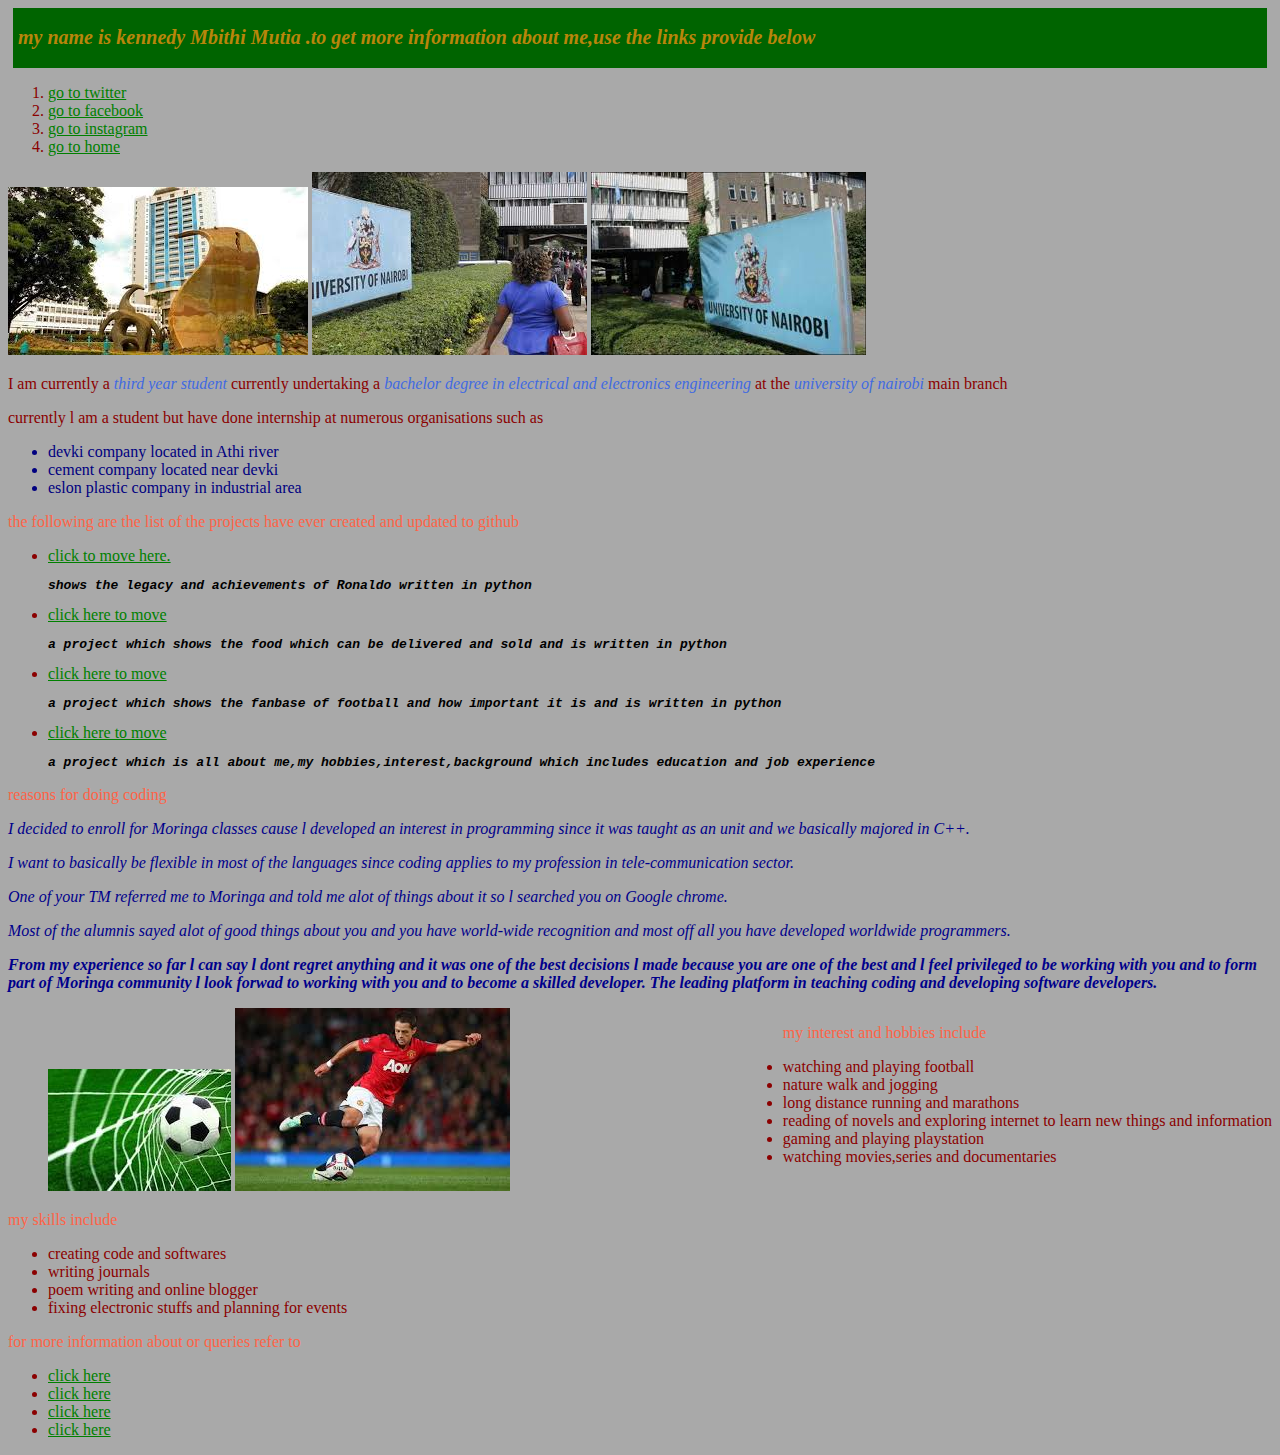
<file: index.html>
<!DOCTYPE html>
<html>
    <head>
        <link href="css/style.css"  rel="stylesheet"  type="text/css">
        <title>welcome to my webpage.My name is Kennedy Mbithi Mutia and this is all you need to know about me</title>







    </head>
    <body>
        <div class="heal">
        <h1>my name is kennedy Mbithi Mutia .to get more information about me,use the links provide below</h1>
        </div>
        <nav>
            <ol>
                <li><a href="#twitter">go to twitter</a></li>
                <li><a href="#facebook">go to facebook</a></li>
                <li><a href="#instagram">go to instagram</a></li>
                <li><a href="#home">go to home</a></li>



            </ol>



        </nav>
        <img src="images/fountain.jpeg" alt="the fountain of knowledge which means brilliance">
        <img src="images/index.jpeg" alt="the school of engineering">
        <img src="images/nairobi.jpeg" alt="the pathway to rniversity">
        <p>I am currently a <span class="third"> third year student </span>currently undertaking a <span class="bachelor"> bachelor degree in electrical and electronics engineering</span> at the <span class="university"> university of nairobi </span>main branch</p>
        <p>currently l am a student but have done internship at numerous organisations such as </p>
        <ul>
            <div class="devki">
            <li>devki company located in Athi river</li>
            <li>cement company located near devki</li>

            <li>eslon plastic company in industrial area</li>
            </div>



        </ul>
        <p class="projects">the following are the list of the projects have ever created and updated to github</p>
        <ul>
            <li><a href="https://github.com/Kennedy128/kelly">click to move here.</a></li>
            <p class="ronaldo">shows the legacy and achievements of Ronaldo written in python</p>

            <li><a href="https://github.com/Kennedy128/food">click here to move</a></li>
            <p class="food">a project which shows the food which can be delivered and sold and is written in python</p>
            <li><a href="https://github.com/Kennedy128/football/tree/master">click here to move</a></li>
            <p class="fan">a project which shows the fanbase of football and how important it is and is written in python</p>
            <li><a href="https://github.com/Kennedy128/portfolio">click here to move</a></li>
            <p class="hobbies">a project which is all about me,my hobbies,interest,background which includes education and job experience</p>


        </ul>
        <p class="coding">reasons for doing coding</p>
        <div class="football"
        
        
        <p>I decided to enroll for Moringa classes cause l developed an interest in programming since it was taught as an unit and we basically majored in C++. </p>
        <p>I want to basically be flexible in most of the languages since coding applies to my profession in tele-communication sector.</p>
        <p>One of your TM  referred me to Moringa and told me alot of things about it so l searched you on Google chrome.</p>
        <p>Most of the alumnis sayed alot of good things about you and you have world-wide recognition and most off all you have developed worldwide programmers.</p>
        <strong> From my experience so far l can say l dont regret anything and it was one of the best decisions l made because you are one of the best and l feel privileged to be working with you and to form part of Moringa community</strong>
        <strong> l look forwad to working with you and to become a skilled developer.</strong>
        <strong>The leading platform in teaching coding and developing software developers.</strong>
        </div>

        
        <ul>
            
            <img src="images/footy.jpeg" alt="my favourite sport">
            <img src="images/chicharito.jpeg" alt="ball dribbling">
            
            <div class="walk">
                <p class="interest">my interest and hobbies include</p>

            <li>watching and playing football</li>
            
            <li>nature walk and jogging</li>
            <li>long distance running and marathons</li>
            <li>reading of novels and exploring internet to learn new things and information</li>
            <li>gaming and playing playstation</li>
            <li>watching movies,series and documentaries</li>
            </div>


            
    
            


        </ul>
        <p class="skills">my skills include</p>
        <ul>
            <li>creating code and softwares</li>
            <li>writing journals</li>
            <li>poem writing and online blogger</li>
            <li>fixing electronic stuffs and planning for events</li>


        </ul>
        <p class="queries"> for more information about or queries refer to</p>
        <ul>
            <li><a href="#kennedy12@gmail.com">click here</a></li>
            <li><a href="#kennedy128@gmail.com">click here</a></li>
            <li><a href="#kennyboy@gmail.com">click here</a></li>
            <li><a href="#kennedymutia@gmail.com">click here</a></li>



        </ul>

        

        
        
        
        
        
    </body>
    










</html>
</file>
<file: css/style.css>
body{

    color: darkred;
    background-color: darkgray;
}
.football{
    color: darkblue;
    font-size: medium;
    font-style: italic;
}
.heal{
    color: darkgoldenrod;
    background-color: darkgreen;
    margin-top: 5px;
    margin-bottom: 5px;
    margin-left: 5px;
    margin-right: 5px;
    border-top:6px solid red;
    border-bottom: 6px solid red;
    border-left: 6px solid red;
    border-right: 6px solid red;
    padding: 5px;
    border: darkmagenta;
    font-size: x-small;
    font-style: oblique;
    font-family: Georgia, 'Times New Roman', Times, serif;




}
.ronaldo{
    color: black;
    font-style: oblique;
    font-family: monospace;
    font-weight: bolder;


}
.food{
    color: black;
    font-style: oblique;
    font-family: monospace;
    font-weight: bolder;


}
.fan{
    color: black;
    font-style: oblique;
    font-family: monospace;
    font-weight: bolder;


}
.third{
    color: royalblue;
    font-style: italic;
    font-weight: normal;


}
.bachelor{
    color: royalblue;
    font-style: italic;
    font-weight: normal;






}
.university{
    color: royalblue;
    font-style: italic;
    font-weight: normal;


}
a{

    color: green;
}
.devki{
    color: navy;
}
.walk{
    float: right;



}
.interest{

    color: tomato;
}
.skills{
    color: tomato;

}
.projects{
    color: tomato;


}
.queries{
    color: tomato;


}
.coding{
    color: tomato;


}
.hobbies{

    color: black;
    font-style: oblique;
    font-family: monospace;
    font-weight: bolder;
}




@media screen and (min-width:480px)and (max-width:500px){
    body{
        background-color: olive;
        color: red;
        font-style: italic;
        font-family: Verdana, Geneva, Tahoma, sans-serif;


    }




}
</file>
